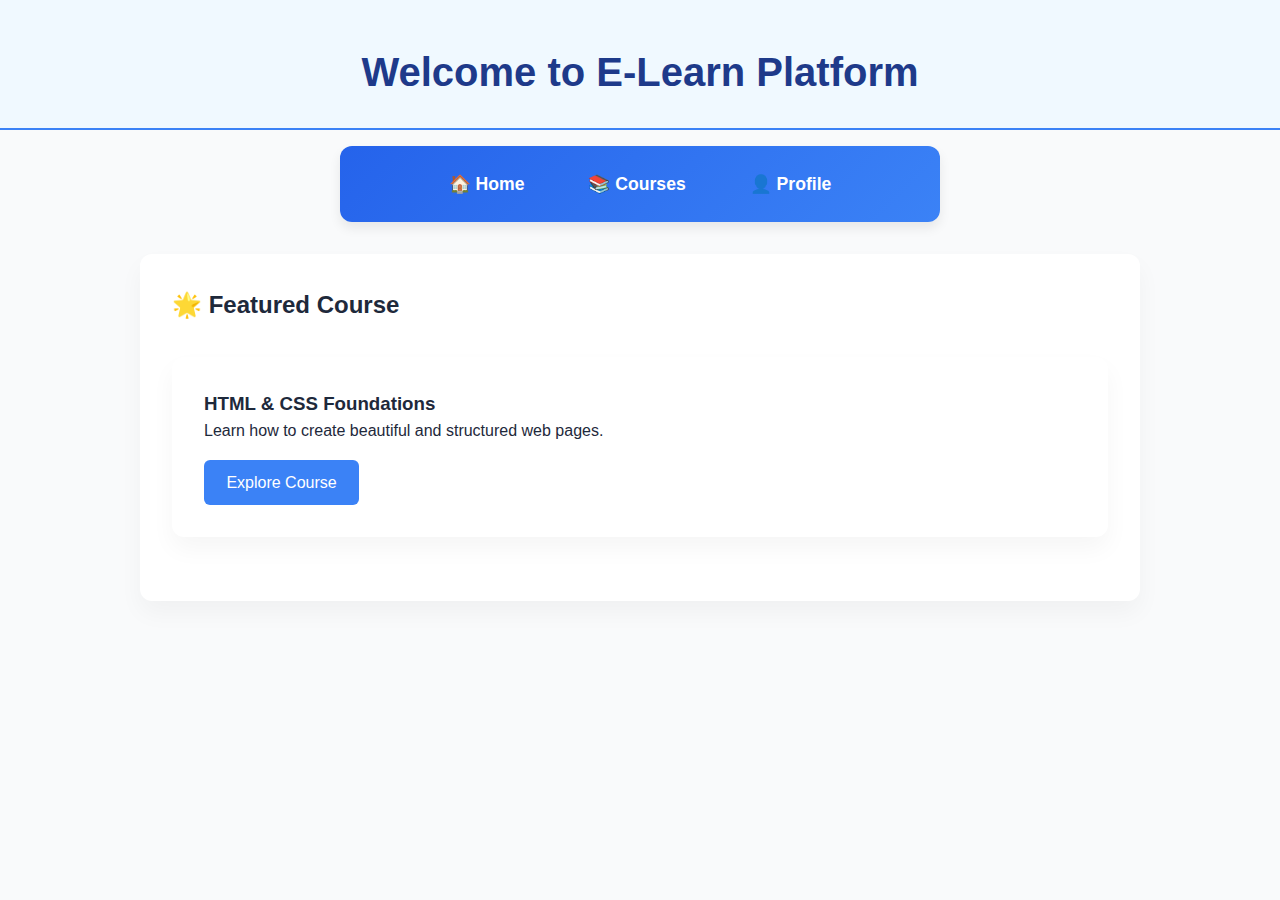
<file: index.html>
<!DOCTYPE html>
<html lang="en">
<head>
  <meta charset="UTF-8" />
  <meta name="viewport" content="width=device-width, initial-scale=1.0"/>
  <title>Home | E-Learning Platform</title>
  <link rel="stylesheet" href="styles.css" />
</head>
<body>

  <!-- ==== Welcome Message ==== -->
  <header class="hero-header">
    <h1>Welcome to E-Learn Platform</h1>
  </header>

  <!-- ==== Navigation ==== -->
  <nav class="nav-box">
    <ul>
      <li><a href="index.html">🏠 Home</a></li>
      <li><a href="courses.html">📚 Courses</a></li>
      <li><a href="profile.html">👤 Profile</a></li>
    </ul>
  </nav>

  <!-- ==== Featured Course Box ==== -->
  <section class="featured">
    <h2>🌟 Featured Course</h2>
    <div class="course">
      <h3>HTML & CSS Foundations</h3>
      <p>Learn how to create beautiful and structured web pages.</p>
      <a href="course.html">Explore Course</a>
    </div>
  </section>

</body>
</html>
</file>
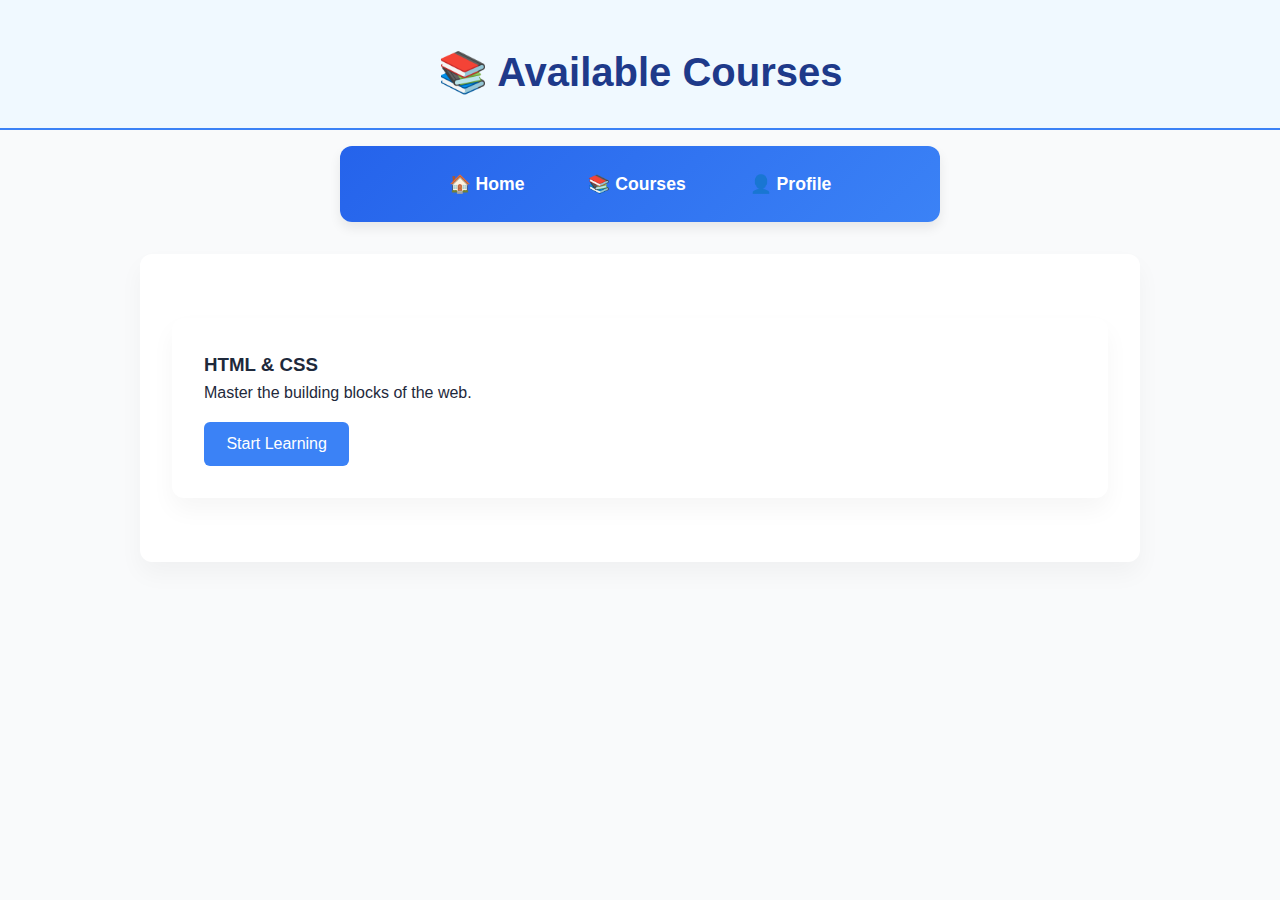
<file: courses.html>
<!DOCTYPE html>
<html lang="en">
<head>
  <meta charset="UTF-8" />
  <meta name="viewport" content="width=device-width, initial-scale=1.0"/>
  <title>Courses | E-Learning Platform</title>
  <link rel="stylesheet" href="styles.css" />
</head>
<body>

  <header class="hero-header">
    <h1>📚 Available Courses</h1>
  </header>

  <nav class="nav-box">
    <ul>
      <li><a href="index.html">🏠 Home</a></li>
      <li><a href="courses.html">📚 Courses</a></li>
      <li><a href="profile.html">👤 Profile</a></li>
    </ul>
  </nav>

  <section class="course-list">
    <div class="course">
      <h3>HTML & CSS</h3>
      <p>Master the building blocks of the web.</p>
      <a href="course.html">Start Learning</a>
    </div>
  </section>

</body>
</html>
</file>
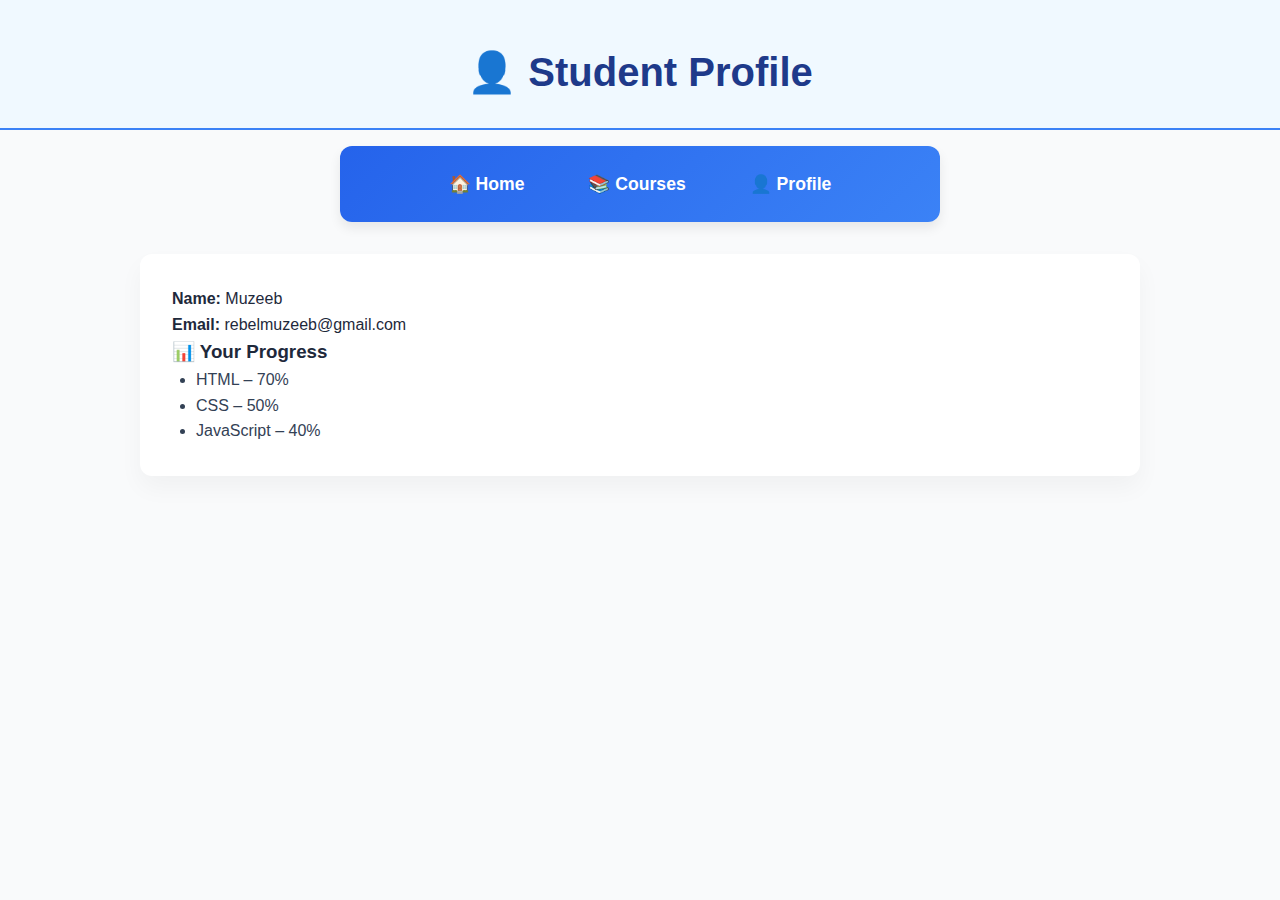
<file: profile.html>
<!DOCTYPE html>
<html lang="en">
<head>
  <meta charset="UTF-8" />
  <meta name="viewport" content="width=device-width, initial-scale=1.0"/>
  <title>Profile | E-Learning</title>
  <link rel="stylesheet" href="styles.css" />
</head>
<body>

  <header class="hero-header">
    <h1>👤 Student Profile</h1>
  </header>

  <nav class="nav-box">
    <ul>
      <li><a href="index.html">🏠 Home</a></li>
      <li><a href="courses.html">📚 Courses</a></li>
      <li><a href="profile.html">👤 Profile</a></li>
    </ul>
  </nav>

  <section class="profile">
    <p><strong>Name:</strong> Muzeeb</p>
    <p><strong>Email:</strong> rebelmuzeeb@gmail.com</p>

    <h3>📊 Your Progress</h3>
    <ul>
      <li>HTML – 70%</li>
      <li>CSS – 50%</li>
      <li>JavaScript – 40%</li>
    </ul>
  </section>

</body>
</html>
</file>
<file: styles.css>
/* ============================
   FINAL STYLESHEET
   E-Learning Platform UI
   ============================ */

/* === Reset & Base === */
* {
  margin: 0;
  padding: 0;
  box-sizing: border-box;
}

body {
  font-family: 'Inter', sans-serif;
  background-color: #f9fafb;
  color: #1e293b;
  line-height: 1.6;
}

/* === Welcome Header === */
.hero-header {
  background-color: #f0f9ff;
  padding: 2.5rem 1.5rem 1.5rem;
  text-align: center;
  border-bottom: 2px solid #3b82f6;
}

.hero-header h1 {
  font-size: 2.5rem;
  font-weight: 700;
  color: #1e3a8a;
}

/* === Navigation Bar with Gradient === */
.nav-box {
  background: linear-gradient(135deg, #2563eb, #3b82f6);
  padding: 1.5rem 1rem;
  margin: 1rem auto;
  max-width: 600px;
  border-radius: 12px;
  text-align: center;
  box-shadow: 0 6px 12px rgba(0, 0, 0, 0.08);
}

.nav-box ul {
  display: flex;
  justify-content: center;
  flex-wrap: wrap;
  list-style: none;
  gap: 2rem;
}

.nav-box a {
  color: #ffffff;
  font-weight: 600;
  font-size: 1.1rem;
  text-decoration: none;
  padding: 0.5rem 1rem;
  border-radius: 6px;
  transition: background 0.3s;
}

.nav-box a:hover {
  background-color: rgba(255, 255, 255, 0.2);
}

/* === Sections (Course, Profile, etc.) === */
.course, .course-detail, .profile, .course-list, .featured {
  background-color: #ffffff;
  margin: 2rem auto;
  padding: 2rem;
  max-width: 1000px;
  border-radius: 12px;
  box-shadow: 0 12px 24px rgba(0, 0, 0, 0.04);
}

/* === Course Buttons === */
.course a {
  display: inline-block;
  margin-top: 1rem;
  padding: 0.6rem 1.4rem;
  background: #3b82f6;
  color: white;
  border-radius: 6px;
  text-decoration: none;
  font-weight: 500;
  transition: background 0.3s ease;
}

.course a:hover {
  background-color: #1d4ed8;
}

/* === Video Embeds === */
iframe {
  width: 100%;
  aspect-ratio: 16/9;
  border: none;
  border-radius: 8px;
  margin-top: 1.5rem;
  box-shadow: 0 6px 16px rgba(0, 0, 0, 0.1);
}

/* === Progress Bars === */
.progress-box {
  margin-top: 1.5rem;
  padding: 1rem;
  background-color: #f1f5f9;
  border-left: 4px solid #3b82f6;
  border-radius: 8px;
}

.progress-box label {
  font-weight: 600;
  margin-bottom: 0.5rem;
  display: block;
  color: #1d4ed8;
}

progress {
  width: 100%;
  height: 16px;
  appearance: none;
  border-radius: 10px;
  background-color: #e5e7eb;
  overflow: hidden;
}

progress::-webkit-progress-value {
  background: linear-gradient(to right, #38bdf8, #3b82f6);
}

.progress-box span {
  font-weight: 600;
  color: #2563eb;
  margin-left: 0.5rem;
}

/* === Profile Lists === */
.profile ul {
  padding-left: 1.5rem;
  list-style-type: disc;
  color: #334155;
}

/* === Footer === */
footer {
  background: #f1f5f9;
  color: #64748b;
  text-align: center;
  padding: 1.5rem;
  font-size: 0.9rem;
  border-top: 1px solid #e2e8f0;
  margin-top: 4rem;
}

/* === Responsive === */
@media (max-width: 768px) {
  .hero-header h1 {
    font-size: 2rem;
  }

  .nav-box ul {
    flex-direction: column;
    gap: 1rem;
  }

  .course, .course-detail, .profile, .course-list, .featured {
    width: 90%;
    padding: 1.5rem;
  }
}
</file>
